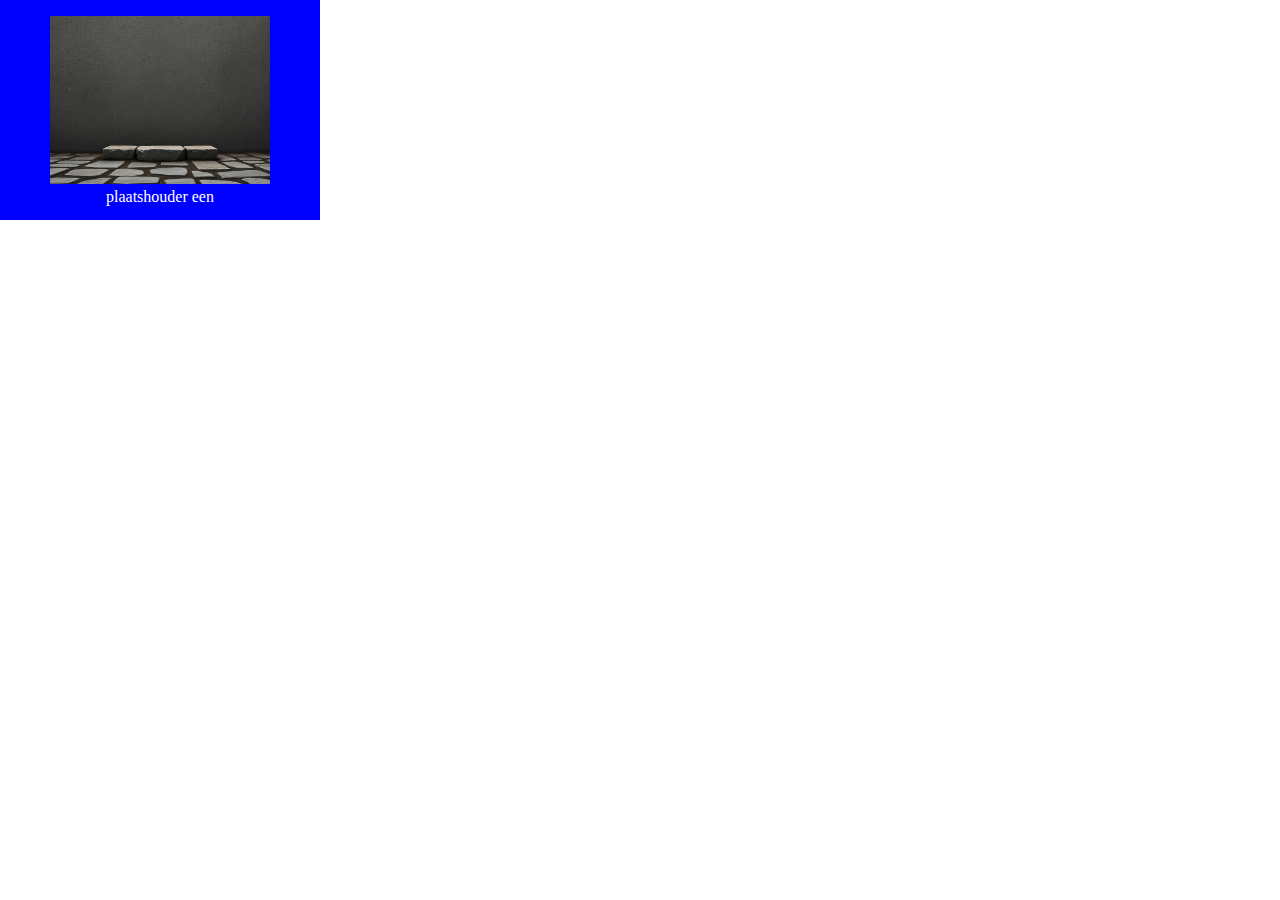
<file: snapping-gallery/index.html>
<!DOCTYPE html>
<html lang="nl">
  <head>
    <meta charset="utf-8" />
    <meta name="viewport" content="width=device-width,initial-scale=1" />
    <title>Snapping Galery</title>
    <link rel="stylesheet" href="css/stylesheet.css" />
  </head>
  <body>
    <div id="container">
      <div class="snapping-galery">
        <div class="snapping-galery-content">
          <div class="ScrollNoSnap">&nbsp;</div>
          <figure>
            <img src="media/placeholder1.jpg" alt="dit is en plaatshouder" />
            <figcaption>plaatshouder een</figcaption>
          </figure>
          <figure>
            <img src="media/placeholder2.jpg" alt="dit is en plaatshouder" />
            <figcaption>plaatshouder twee</figcaption>
          </figure>
          <figure>
            <img src="media/placeholder3.jpg" alt="dit is en plaatshouder" />
            <figcaption>plaatshouder drie</figcaption>
          </figure>
          <figure>
            <img src="media/placeholder4.jpg" alt="dit is en plaatshouder" />
            <figcaption>plaatshouder vier</figcaption>
          </figure>
          <div class="ScrollNoSnap">&nbsp;</div>
        </div>
      </div>
    </div>
  </body>
</html>
</file>
<file: snapping-gallery/css/stylesheet.css>
body {
  padding: 0;
  margin: 0;
}

#container {
  max-width: 100%;
  height: 100%;
}

.snapping-galery {
  background-color: blue;
  width: 320px;
  height: 220px;
}

.snapping-galery-content {
  display: grid;
  grid-template-columns: 100px 300px 300px 300px 300px 100px;
  grid-template-rows: 200px;
  scroll-snap-type: x mandatory;
  overflow-x: auto;
  scroll-snap-stop: always;
  scrollbar-width: none;
  width: 100%;
  height: 100%;
}

.snapping-galery-content figure {
  scroll-snap-align: center;
}

.snapping-galery-content figure img {
  width: 100%;
  height: 100%;
}

.snapping-galery-content figure figcaption {
  align-self: center;
  justify-self: center;
  color: white;
}
</file>
